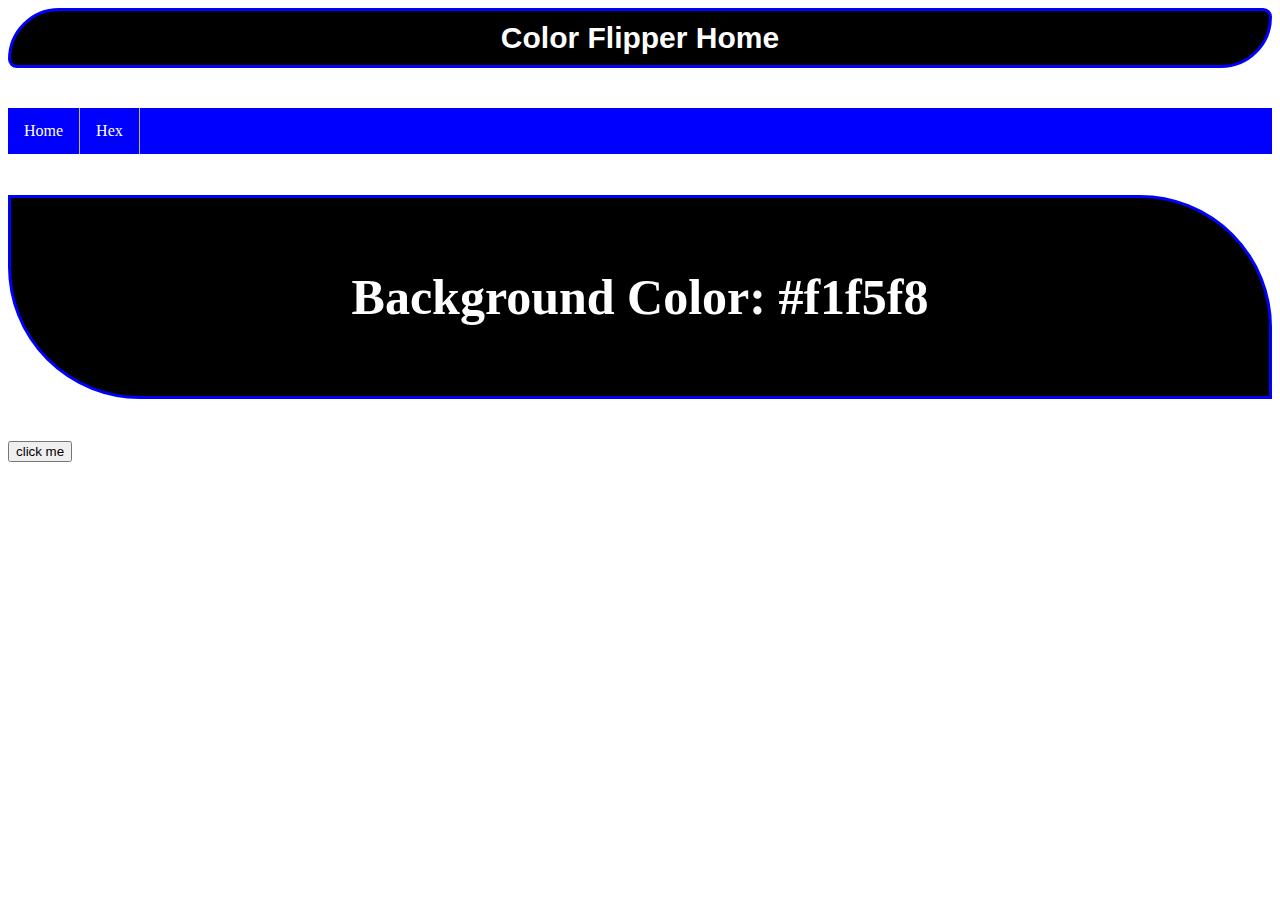
<file: index.html>
<DOCTYPE html>
<html lang="en">
  <head>
    <meta charset="UTF-8" />
	<meta name="viewport" content="width=device-width,
	initial-scale=1.0" />
	<title>Color Flipper || Simple</title>
	<!-- styles -->
	<link rel="stylesheet" href="styles.css" />
  </head>
  <body>
    <nav>
	  <div class="nav-center">
	  <h4>Color Flipper Home</h4>
	  <ul class="nav-links">
	   <li>
	     <a href="index.html">Home</a>
	   </li> 
	   <li>
	     <a href="hex.html">Hex</a>
	   </li> 
	  </ul>
	</nav>
	<main>
	  <div class="container">
	    <h2>Background Color: 
		<span class="color">
		  #f1f5f8  
		</span></h2>
	    <button class="btn btn-hero" id="btn">click me</button>
	  </div>	
	</main>
	<!-- javascript -->
	<script src="app.js"></script>
  </body>
</html>
</file>
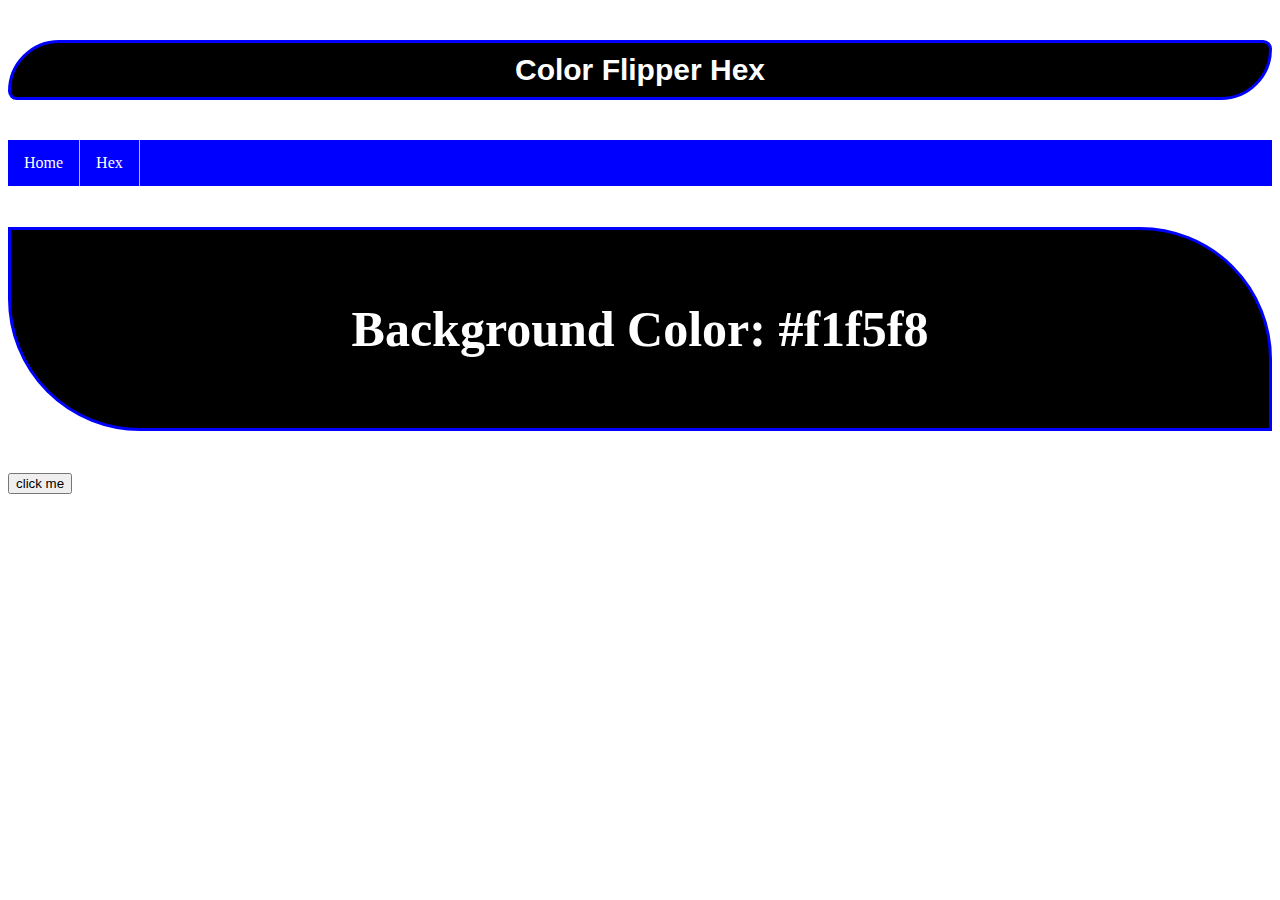
<file: hex.html>
<!DOCTYPE html>
<html lang="en">
  <head>
    <meta charset="UTF-8" />
	<meta name="viewport" content="width=device-wdith, initial-scale=1,0" />
	<title>
	 Color Flipper || Simple
	</title>
    <!-- styles -->
    <link rel="stylesheet" href="styles.css" />
  </head>

  <body>
    <nav>
	  <div class="nav-center">
	    <h4>Color Flipper Hex</h4>
		<ul class="nav-links">
		  <li><a href="index.html">Home</a></li>
		  <li><a href="hex.html">Hex</a></li>
		</ul>
	  </div>
	</nav>
	<main>
	  <div class="container">
	    <h2>Background Color: 
		<span class="color">
		#f1f5f8
		</span></h2>
		<button class="btn btn-hero" id="btn">click me</button>
	  </div>
    </main>
    <!-- javascript -->
    <script src="hex.js"></script>
   </body>
</html>
</file>
<file: styles.css>
ul {
	list-style-type: none;
	margin: 0;
	padding: 0;
	overflow: hidden;
	background-color: #0000ff;
}

li {
	float: left;
	border-right: 1px solid #bbb;
}

/*li:last-child {
	border-right: none;
}*/

li a {
	display: block;
	color: white;
	text-align: center;
	padding: 14px 16px;
	text-decoration: none;
}

li a:hover {
	background-color: #e0e0eb;
}

h2 {
	font-size: 50px;
	text-align: center;
	border: 3px solid #0000ff;
	padding: 70px 0;
	text-decoration-line: none;
	text-decoration-style: solid;
	border-radius: 0px 132px;
	background-color: #000000;
	color: white;
	
}

h4 {
	font-weight: 900;
	font-family: Poppins, sans-serif;
	font-size: 30px;
	color: white;
	text-align: center;
	padding: 10px 16px;
	border: 3px solid #0000ff;
	background-color: #000000;
	border-radius: 92px 16px;
}
</file>
